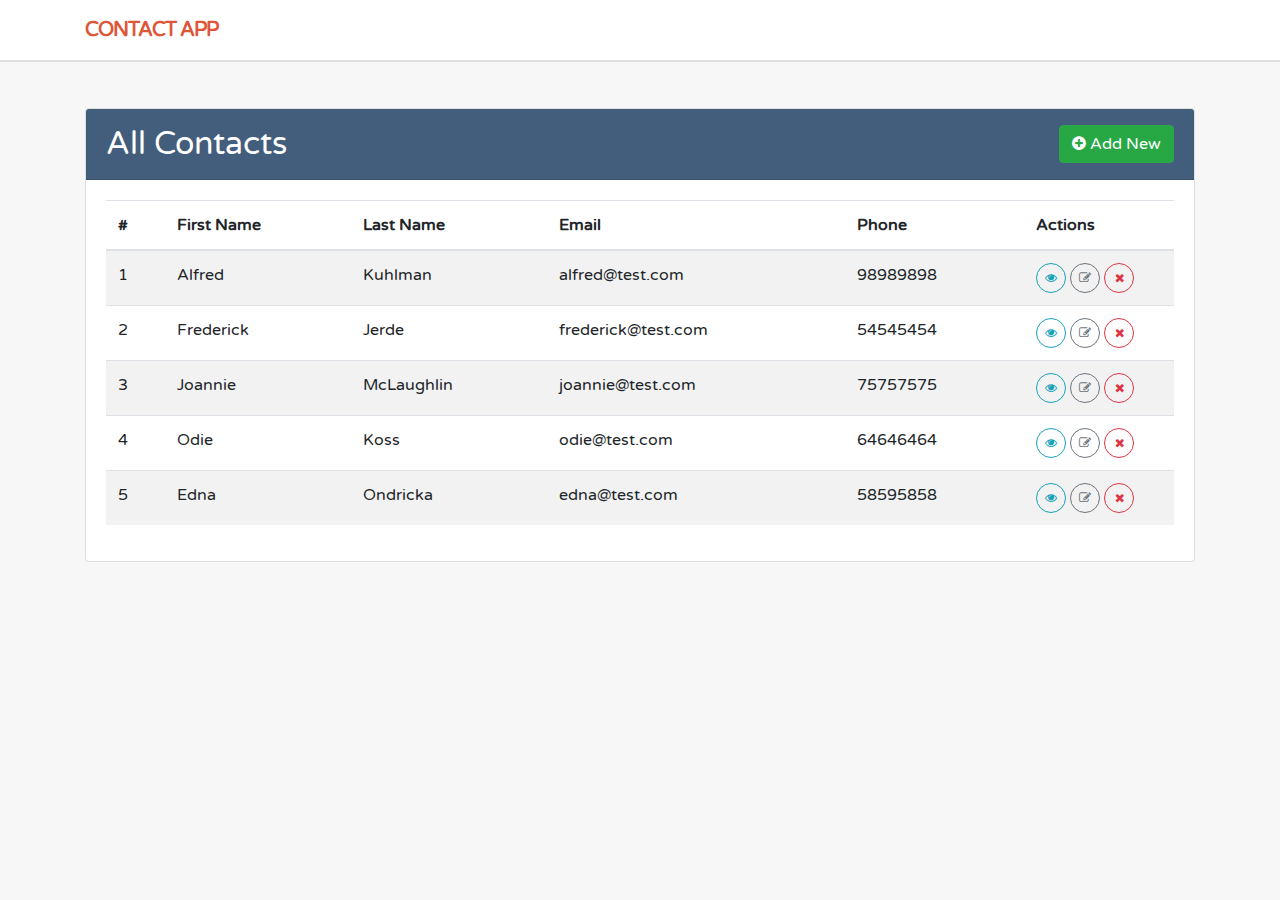
<file: index.html>
<!DOCTYPE html>
<html lang="en">
  <head>
    <!-- Required meta tags -->
    <meta charset="utf-8">
    <meta name="viewport" content="width=device-width, initial-scale=1, shrink-to-fit=no">

    <title>crud practice</title>

    <link rel="stylesheet" href="https://fonts.googleapis.com/css?family=Varela+Round">
    <!-- Bootstrap -->
    <link href="https://cdnjs.cloudflare.com/ajax/libs/font-awesome/4.7.0/css/font-awesome.min.css" rel="stylesheet">
    <link href="assets/css/bootstrap.min.css" rel="stylesheet">
    <link href="assets/css/custom.css" rel="stylesheet">
  </head>
  <body>
    <!-- navbar -->
    <nav class="navbar navbar-expand-lg navbar-light">
      <div class="container">
        <a class="navbar-brand text-uppercase" href="index.html">            
            <strong>Contact</strong> App
        </a>
      </div>
    </nav>

    <!-- content -->
    <main class="py-5">
      <div class="container">
        <div class="row">
          <div class="col-md-12">
            <div class="card">
                <div class="card-header card-title">
                  <div class="d-flex align-items-center">
                    <h2 class="mb-0">All Contacts</h2>
                    <div class="ml-auto">
                      <a href="form.html" class="btn btn-success"><i class="fa fa-plus-circle"></i> Add New</a>
                    </div>
                  </div>
                </div>
              <div class="card-body">
                <table class="table table-striped table-hover">
                  <thead>
                    <tr>
                      <th scope="col">#</th>
                      <th scope="col">First Name</th>
                      <th scope="col">Last Name</th>
                      <th scope="col">Email</th>
                      <th scope="col">Phone</th>
                      <th scope="col">Actions</th>
                    </tr>
                  </thead>
                  <tbody>
                    <tr>
                      <td>1</td>
                      <td>Alfred</td>
                      <td>Kuhlman</td>
                      <td>alfred@test.com</td>
                      <td>98989898</td>
                      <td width="150">
                        <a href="show.html" class="btn btn-sm btn-circle btn-outline-info" title="Show"><i class="fa fa-eye"></i></a>
                        <a href="form.html" class="btn btn-sm btn-circle btn-outline-secondary" title="Edit"><i class="fa fa-edit"></i></a>
                        <a href="#" class="btn btn-sm btn-circle btn-outline-danger" title="Delete" onclick="confirm('Are you sure?')"><i class="fa fa-times"></i></a>
                      </td>
                    </tr>
                    <tr>
                      <td>2</td>
                      <td>Frederick</td>
                      <td>Jerde</td>
                      <td>frederick@test.com</td>
                      <td>54545454</td>
                      <td>
                        <a href="show.html" class="btn btn-sm btn-circle btn-outline-info" title="Show"><i class="fa fa-eye"></i></a>
                        <a href="form.html" class="btn btn-sm btn-circle btn-outline-secondary" title="Edit"><i class="fa fa-edit"></i></a>
                        <a href="#" class="btn btn-sm btn-circle btn-outline-danger" title="Delete" onclick="confirm('Are you sure?')"><i class="fa fa-times"></i></a>
                      </td>
                    </tr>
                    <tr>
                      <td>3</td>
                      <td>Joannie</td>
                      <td>McLaughlin</td>
                      <td>joannie@test.com</td>
                      <td>75757575</td>
                      <td>
                        <a href="show.html" class="btn btn-sm btn-circle btn-outline-info" title="Show"><i class="fa fa-eye"></i></a>
                        <a href="form.html" class="btn btn-sm btn-circle btn-outline-secondary" title="Edit"><i class="fa fa-edit"></i></a>
                        <a href="#" class="btn btn-sm btn-circle btn-outline-danger" title="Delete" onclick="confirm('Are you sure?')"><i class="fa fa-times"></i></a>
                      </td>
                    </tr>
                    <tr>
                      <td>4</td>
                      <td>Odie</td>
                      <td>Koss</td>
                      <td>odie@test.com</td>
                      <td>64646464</td>
                      <td>
                        <a href="show.html" class="btn btn-sm btn-circle btn-outline-info" title="Show"><i class="fa fa-eye"></i></a>
                        <a href="form.html" class="btn btn-sm btn-circle btn-outline-secondary" title="Edit"><i class="fa fa-edit"></i></a>
                        <a href="#" class="btn btn-sm btn-circle btn-outline-danger" title="Delete" onclick="confirm('Are you sure?')"><i class="fa fa-times"></i></a>
                      </td>
                    </tr>
                    <tr>
                      <td>5</td>
                      <td>Edna</td>
                      <td>Ondricka</td>
                      <td>edna@test.com</td>
                      <td>58595858</td>
                      <td>
                        <a href="show.html" class="btn btn-sm btn-circle btn-outline-info" title="Show"><i class="fa fa-eye"></i></a>
                        <a href="form.html" class="btn btn-sm btn-circle btn-outline-secondary" title="Edit"><i class="fa fa-edit"></i></a>
                        <a href="#" class="btn btn-sm btn-circle btn-outline-danger" title="Delete" onclick="confirm('Are you sure?')"><i class="fa fa-times"></i></a>
                      </td>
                    </tr>
                  </tbody>
                </table> 
              </div>
            </div>
          </div>
        </div>
      </div>
    </main>
  </body>
</html>
</file>
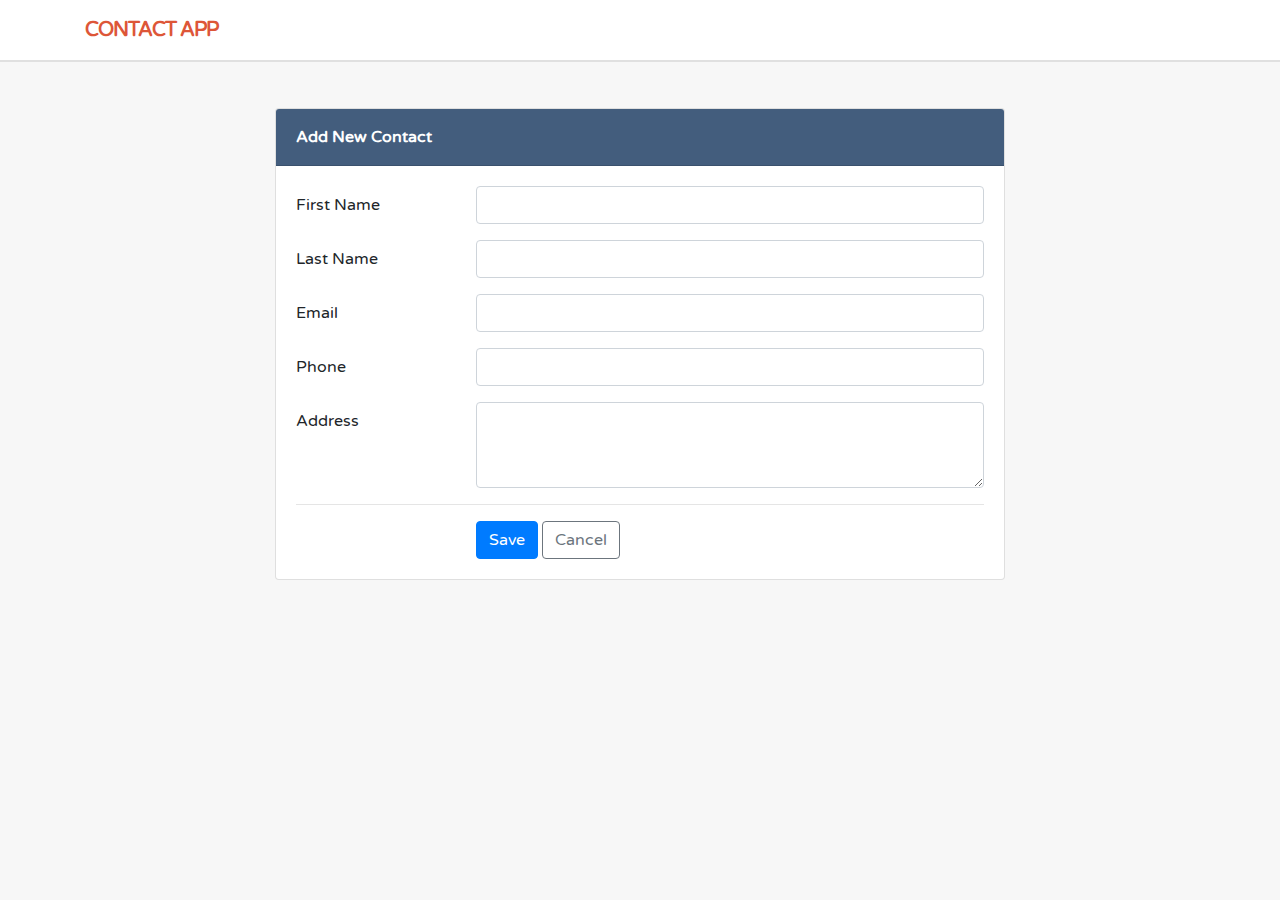
<file: form.html>
<!DOCTYPE html>
<html lang="en">
  <head>
    <!-- Required meta tags -->
    <meta charset="utf-8">
    <meta name="viewport" content="width=device-width, initial-scale=1, shrink-to-fit=no">

    <title>My Contact</title>

    <link rel="stylesheet" href="https://fonts.googleapis.com/css?family=Varela+Round">
    <!-- Bootstrap -->
    <link href="https://cdnjs.cloudflare.com/ajax/libs/font-awesome/4.7.0/css/font-awesome.min.css" rel="stylesheet">
    <link href="assets/css/bootstrap.min.css" rel="stylesheet">
    <link href="assets/css/custom.css" rel="stylesheet">
  </head>
  <body>
    <!-- navbar -->
    <nav class="navbar navbar-expand-lg navbar-light">
      <div class="container">
        <a class="navbar-brand text-uppercase" href="index.html">            
            <strong>Contact</strong> App
        </a>
      </div>
    </nav>

    <!-- content -->
    <main class="py-5">
      <div class="container">
        <div class="row justify-content-md-center">
          <div class="col-md-8">
            <div class="card">
              <div class="card-header card-title">
                <strong>Add New Contact</strong>
              </div>           
              <div class="card-body">
                <div class="row">
                  <div class="col-md-12">
                    <div class="form-group row">
                      <label for="first_name" class="col-md-3 col-form-label">First Name</label>
                      <div class="col-md-9">
                        <input type="text" name="first_name" id="first_name" class="form-control">
                      </div>
                    </div>

                    <div class="form-group row">
                      <label for="last_name" class="col-md-3 col-form-label">Last Name</label>
                      <div class="col-md-9">
                        <input type="text" name="last_name" id="last_name" class="form-control">
                      </div>
                    </div>

                    <div class="form-group row">
                      <label for="email" class="col-md-3 col-form-label">Email</label>
                      <div class="col-md-9">
                        <input type="text" name="email" id="email" class="form-control">
                      </div>
                    </div>

                    <div class="form-group row">
                      <label for="phone" class="col-md-3 col-form-label">Phone</label>
                      <div class="col-md-9">
                        <input type="text" name="phone" id="phone" class="form-control">
                      </div>
                    </div>

                    <div class="form-group row">
                      <label for="name" class="col-md-3 col-form-label">Address</label>
                      <div class="col-md-9">
                        <textarea name="address" id="address" rows="3" class="form-control"></textarea>
                      </div>
                    </div>
                    <hr>
                    <div class="form-group row mb-0">
                      <div class="col-md-9 offset-md-3">
                          <button type="submit" class="btn btn-primary">Save</button>
                          <a href="index.html" class="btn btn-outline-secondary">Cancel</a>
                      </div>
                    </div>
                  </div>
                </div>
              </div>
            </div>
          </div>
        </div>
      </div>
    </main>
  </body>
</html>
</file>
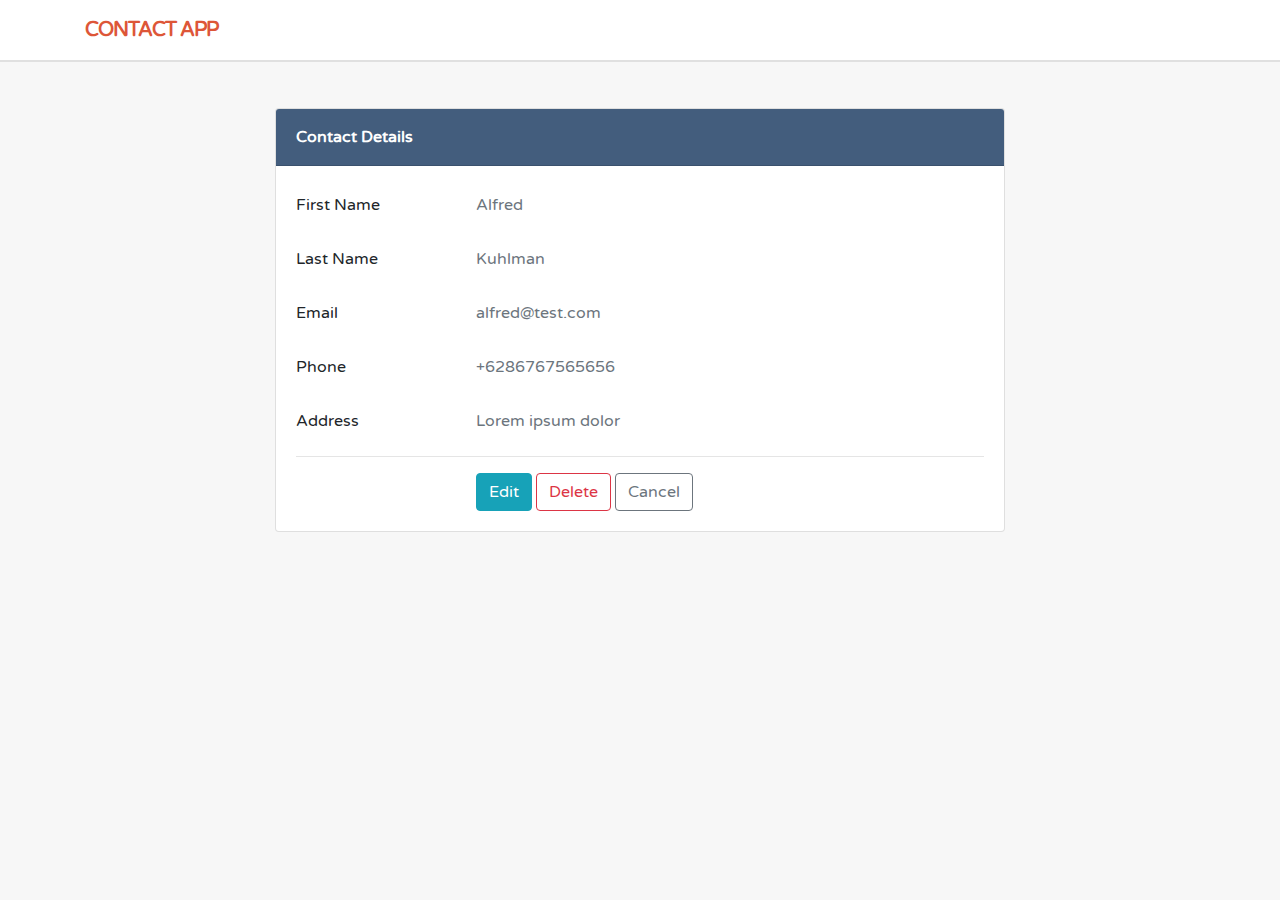
<file: show.html>
<!DOCTYPE html>
<html lang="en">
  <head>
    <!-- Required meta tags -->
    <meta charset="utf-8">
    <meta name="viewport" content="width=device-width, initial-scale=1, shrink-to-fit=no">

    <title>My Contact</title>

    <link rel="stylesheet" href="https://fonts.googleapis.com/css?family=Varela+Round">
    <!-- Bootstrap -->
    <link href="https://cdnjs.cloudflare.com/ajax/libs/font-awesome/4.7.0/css/font-awesome.min.css" rel="stylesheet">
    <link href="assets/css/bootstrap.min.css" rel="stylesheet">
    <link href="assets/css/custom.css" rel="stylesheet">
  </head>
  <body>
    <!-- navbar -->
    <nav class="navbar navbar-expand-lg navbar-light">
      <div class="container">
        <a class="navbar-brand text-uppercase" href="index.html">            
            <strong>Contact</strong> App
        </a>
      </div>
    </nav>

    <!-- content -->
    <main class="py-5">
      <div class="container">
        <div class="row justify-content-md-center">
          <div class="col-md-8">
            <div class="card">
              <div class="card-header card-title">
                <strong>Contact Details</strong>
              </div>           
              <div class="card-body">
                <div class="row">
                  <div class="col-md-12">
                    <div class="form-group row">
                      <label for="first_name" class="col-md-3 col-form-label">First Name</label>
                      <div class="col-md-9">
                        <p class="form-control-plaintext text-muted">Alfred</p>
                      </div>
                    </div>

                    <div class="form-group row">
                      <label for="last_name" class="col-md-3 col-form-label">Last Name</label>
                      <div class="col-md-9">
                        <p class="form-control-plaintext text-muted">Kuhlman</p>
                      </div>
                    </div>

                    <div class="form-group row">
                      <label for="email" class="col-md-3 col-form-label">Email</label>
                      <div class="col-md-9">
                        <p class="form-control-plaintext text-muted">alfred@test.com</p>
                      </div>
                    </div>

                    <div class="form-group row">
                      <label for="phone" class="col-md-3 col-form-label">Phone</label>
                      <div class="col-md-9">
                        <p class="form-control-plaintext text-muted">+6286767565656</p>
                      </div>
                    </div>

                    <div class="form-group row">
                      <label for="name" class="col-md-3 col-form-label">Address</label>
                      <div class="col-md-9">
                        <p class="form-control-plaintext text-muted">Lorem ipsum dolor</p>
                      </div>
                    </div>
                    <hr>
                    <div class="form-group row mb-0">
                      <div class="col-md-9 offset-md-3">
                          <a href="#" class="btn btn-info">Edit</a>
                          <a href="#" class="btn btn-outline-danger">Delete</a>
                          <a href="index.html" class="btn btn-outline-secondary">Cancel</a>
                      </div>
                    </div>
                  </div>
                </div>
              </div>
            </div>
          </div>
        </div>
      </div>
    </main>
  </body>
</html>
</file>
<file: assets/css/custom.css>
body {
	font-family: 'Varela Round', sans-serif;
	background-color: #f7f7f7;
}

.navbar {
	background: #fff;
	-moz-box-shadow: rgba(0, 0, 0, 0.09) 0 2px 0;
	-webkit-box-shadow: rgba(0, 0, 0, 0.09) 0 2px 0;
	box-shadow: rgba(0, 0, 0, 0.09) 0 2px 0;
	padding: 10px 16px;
}

.navbar .navbar-brand {
	font-weight: bold;
	letter-spacing: -1px;
	font-size: 20px;
	color: #dd5638;
}

.navbar-light .navbar-nav .active>.nav-link {
    color: #435d7d;
}

.btn-circle {
  width: 30px;
  height: 30px;
  text-align: center;
  padding: 6px 0;
  font-size: 12px;
  line-height: 1.428571429;
  border-radius: 15px;
}

.card-title {
    color: #fff;
    background: #435d7d;
    padding: 16px 20px;
}

.footer {
	background-color: #435d7d; 
	color: #f7f7f7;
}

.footer a {
	color: #d9d9d9;
}
</file>
